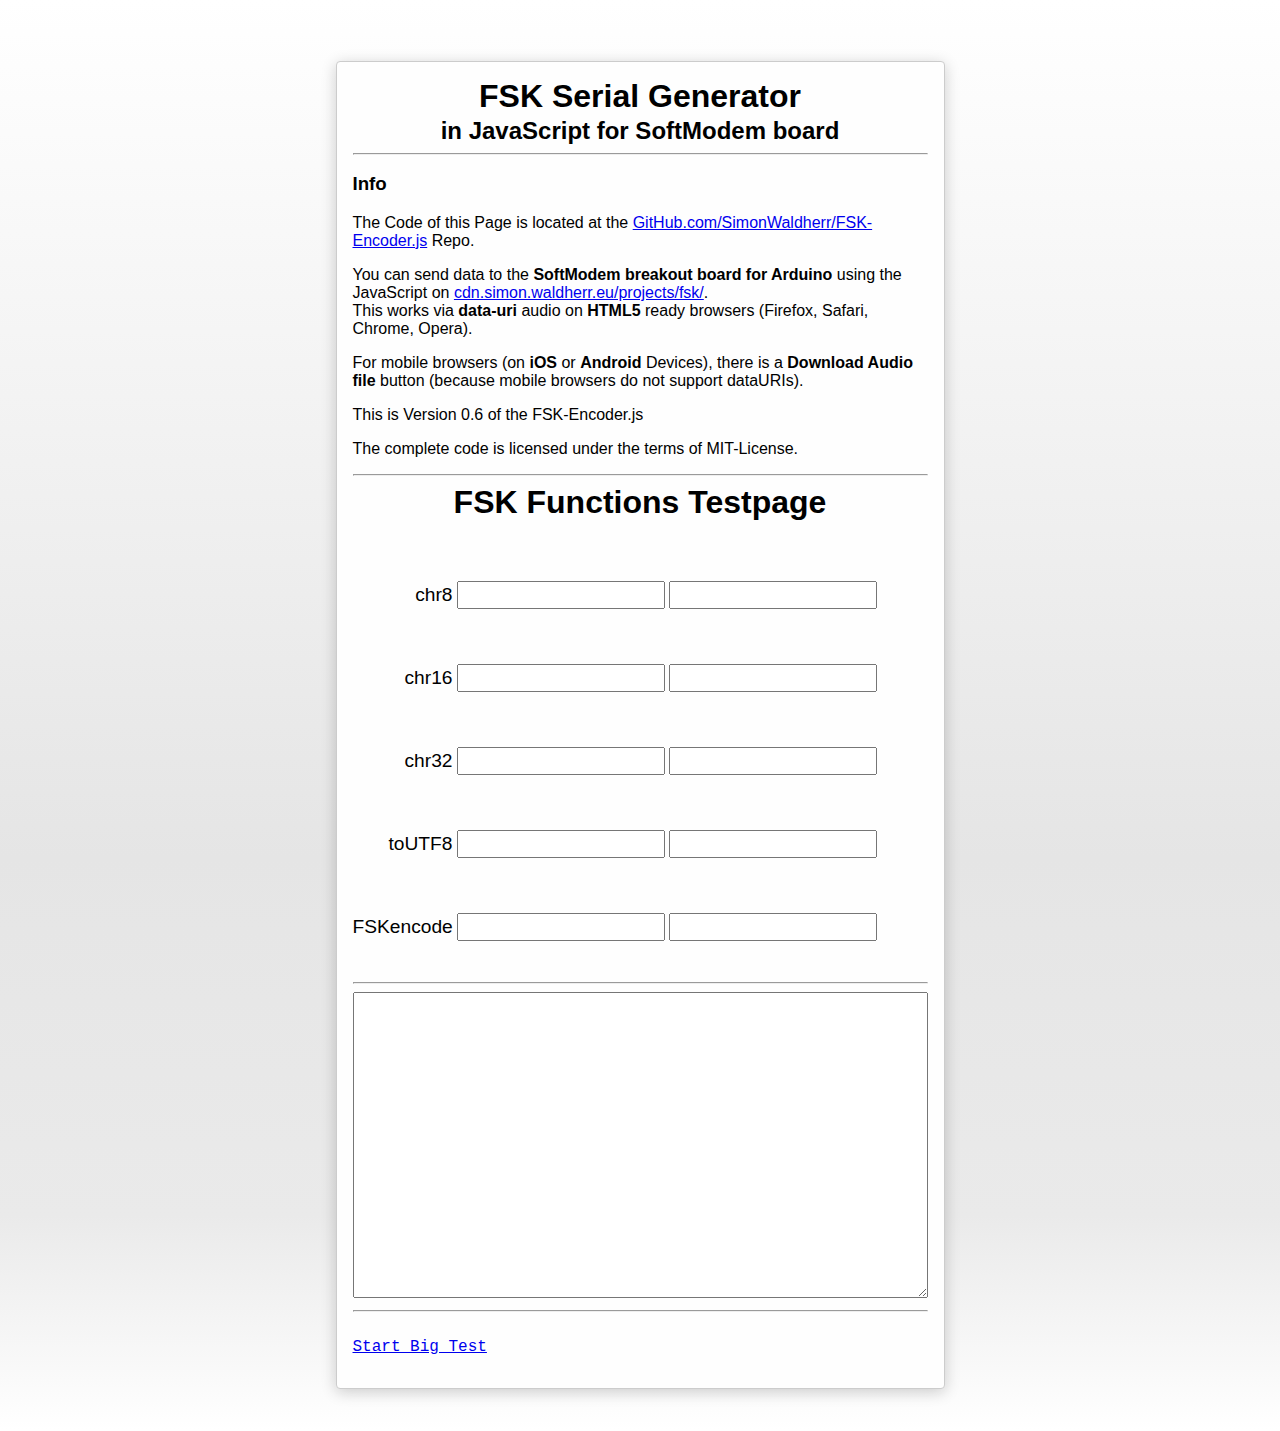
<file: test.html>
<!--
  
FSK  Serial  Generator
    in  JavaScript    
 for SoftModem board! 

Demo: http://cdn.simon.waldherr.eu/projects/fsk/
Repo: https://github.com/SimonWaldherr/FSK-Encoder.js
Version: 0.6
License: MIT https://github.com/SimonWaldherr/FSK-Encoder.js/blob/master/LICENSE.md

--><!DOCTYPE html>
<html>
<head>
  <meta http-equiv="Content-Type" content="text/html; charset=UTF-8">
  <title>FSK Encoder.js</title>
  <script type="text/javascript" src="./js/fsk.js"></script>
  <link rel="stylesheet" href="./css/style.css" type="text/css"  media="screen" />
  <style>
    span, input{
      display: inline-block;
      width: 200px;
      margin: 40px 0px 15px 0px;
      font-size: larger;
    }
    span{
      width: 100px;
      text-align: right;
    }
    textarea{
      height: 300px;
      width: 569px;
    }
    #testdiv{
      font-family: Menlo, Consolas, Monaco, "Lucida Console", monospace;
    }
  </style>
  <script>
    
    function changeValues(element)
      {
        var kc = window.event.keyCode;
        if (kc === 37)
          {
            //links gedrückt
            element.value = Math.round(element.value)-1;
          }
        else if (kc === 38)
          {
            //oben gedrückt
            element.value = Math.round(element.value)+1;
          }
        else if (kc === 39)
          {
            //rechts gedrückt
            element.value = Math.round(element.value)+1;
          }
        else if (kc === 40)
          {
            //unten gedrückt
            element.value = Math.round(element.value)-1;
          }
      }
    var testi = 0;
    function testfunc()
      {
        var i = testi;
        while(testi < i+5000)
          {
            var node=document.createElement("LI");
            var textnode=document.createTextNode("Nr."+testi+" - "+chr8(testi)+" - "+chr16(testi)+" - "+chr32(testi));
            node.appendChild(textnode);
            document.getElementById("testlist").appendChild(node);
            testi=testi+1;
          }
      }
  </script>
  </head>
  
  <body onload="load();">
  <div id="content">
    <h1>FSK Serial Generator</h1><h2>in JavaScript for SoftModem board</h2><hr>
    <h3>Info</h3>
    <p>The Code of this Page is located at the <a href="https://github.com/SimonWaldherr/FSK-Encoder.js">GitHub.com/SimonWaldherr/FSK-Encoder.js</a> Repo.</p>
    <p>You can send data to the <b>SoftModem breakout board for Arduino</b> using the JavaScript on <a href="http://cdn.simon.waldherr.eu/projects/fsk/">cdn.simon.waldherr.eu/projects/fsk/</a>.<br>
    This works via <b>data-uri</b> audio on <b>HTML5</b> ready browsers (Firefox, Safari, Chrome, Opera).</p>
    <p>For mobile browsers (on <b>iOS</b> or <b>Android</b> Devices), there is a <b>Download Audio file</b> button (because mobile browsers do not support dataURIs).</p>
    <p>This is Version 0.6 of the FSK-Encoder.js</p>
    <p>The complete code is licensed under the terms of MIT-License.</p><hr>
    <h1>FSK Functions Testpage</h1>
    <br><span>chr8</span>
    <input name="" type="text" id="a1" onkeydown="changeValues(this);" onkeyup="$('chr8').value = chr8(this.value)">
    <input name="" type="text" id="chr8" readonly="readonly" onclick="$('textarea').value = this.value;">
    <br><span>chr16</span>
    <input name="" type="text" id="a2" onkeydown="changeValues(this);" onkeyup="$('chr16').value = chr16(this.value)">
    <input name="" type="text" id="chr16" readonly="readonly" onclick="$('textarea').value = this.value;">
    
    <br><span>chr32</span>
    <input name="" type="text" id="a3" onkeydown="changeValues(this);" onkeyup="$('chr32').value = chr32(this.value)">
    <input name="" type="text" id="chr32" readonly="readonly" onclick="$('textarea').value = this.value;">
    
    <br><span>toUTF8</span>
    <input name="" type="text" id="a4" onkeyup="$('toUTF8').value = toUTF8(this.value)">
    <input name="" type="text" id="toUTF8" readonly="readonly" onclick="$('textarea').value = this.value;">
    
    <br><span>FSKencode</span>
    <input name="" type="text" id="a5" onkeyup="$('FSKencode').value = FSKencode(this.value)">
    <input name="" type="text" id="FSKencode" readonly="readonly" onclick="$('textarea').value = this.value;">
    
    <br><br><hr>
    <textarea id="textarea"></textarea>
    <hr><br>
    <div id="testdiv"><a onclick="testfunc();" href="#">Start Big Test</a><br><ul id="testlist">
    </ul></div>
  </div>
  <script type="text/javascript">

    var _gaq = _gaq || [];
    _gaq.push(['_setAccount', 'UA-12565471-1']);
    _gaq.push(['_trackPageview']);

    (function() {
      var ga = document.createElement('script'); ga.type = 'text/javascript'; ga.async = true;
      ga.src = 'http://statistik.simon.waldherr.eu/ga.js';
      var s = document.getElementsByTagName('script')[0]; s.parentNode.insertBefore(ga, s);
    })();

  </script>
  </body>
  
</html>
</file>
<file: css/style.css>
/* ##############################

FSK  Serial  Generator
    in  JavaScript    
 for SoftModem board! 

Demo: http://cdn.simon.waldherr.eu/projects/fsk/
Repo: https://github.com/SimonWaldherr/FSK-Encoder.js
Version: 0.6
License: MIT https://github.com/SimonWaldherr/FSK-Encoder.js/blob/master/LICENSE.md

############################## */

body{
  font-family: "Helvetica Neue", Arial, Helvetica, sans-serif;
  color: #000000;
  background: #e9e9e9;
  background: -moz-linear-gradient(top,white 0%,#E5E5E5 60%,#EAEAEA 85%,white 100%);
  background: -webkit-gradient(linear,left top,left bottom,color-stop(0%,white),color-stop(60%,#E5E5E5),color-stop(85%,#EAEAEA),color-stop(100%,white));
  background: -webkit-linear-gradient(top,white 0%,#E5E5E5 60%,#EAEAEA 85%,white 100%);
  background: -o-linear-gradient(top,white 0%,#E5E5E5 60%,#EAEAEA 85%,white 100%);
  background: -ms-linear-gradient(top,white 0%,#E5E5E5 60%,#EAEAEA 85%,white 100%);
  background: linear-gradient(to bottom,white 0%,#E5E5E5 60%,#EAEAEA 85%,white 100%);
  filter: progid:DXImageTransform.Microsoft.gradient( startColorstr='#ffffff',endColorstr='#ffffff',GradientType=0 );
}

h1, h2{
  margin-top: 0px;
  margin-bottom: 2px;
  text-align: center;
}

input[type="submit"], input[type="button"]{
  margin: auto;
  width: 270px;
  font-size: 30pt;
  display: block;
}

label {
  margin: 20px;
  font-weight: lighter;
}

.baf, .baf[disabled]{
  display: block;
  margin: auto;
}

#content{
  position: relative;
  top: 3em;
  width: 575px;
  margin: 1% auto 7% auto;
  background: #fefefe;
  border: 1px solid #CCC;
  padding: 1em;
  -webkit-box-shadow: 0px 3px 15px 0px rgba(15, 15, 15, 0.2);
  box-shadow: 0px 3px 15px 0px rgba(15, 15, 15, 0.2);
  -webkit-border-radius: 4px;
  -moz-border-radius: 4px;
  border-radius: 4px;
}

#data {
  display: block;
  width: 93%;
  height: 160px;
  margin: auto;
  font-size: 15pt;
  font-family: Menlo, Consolas, Monaco, "Lucida Console", monospace;
}
</file>
